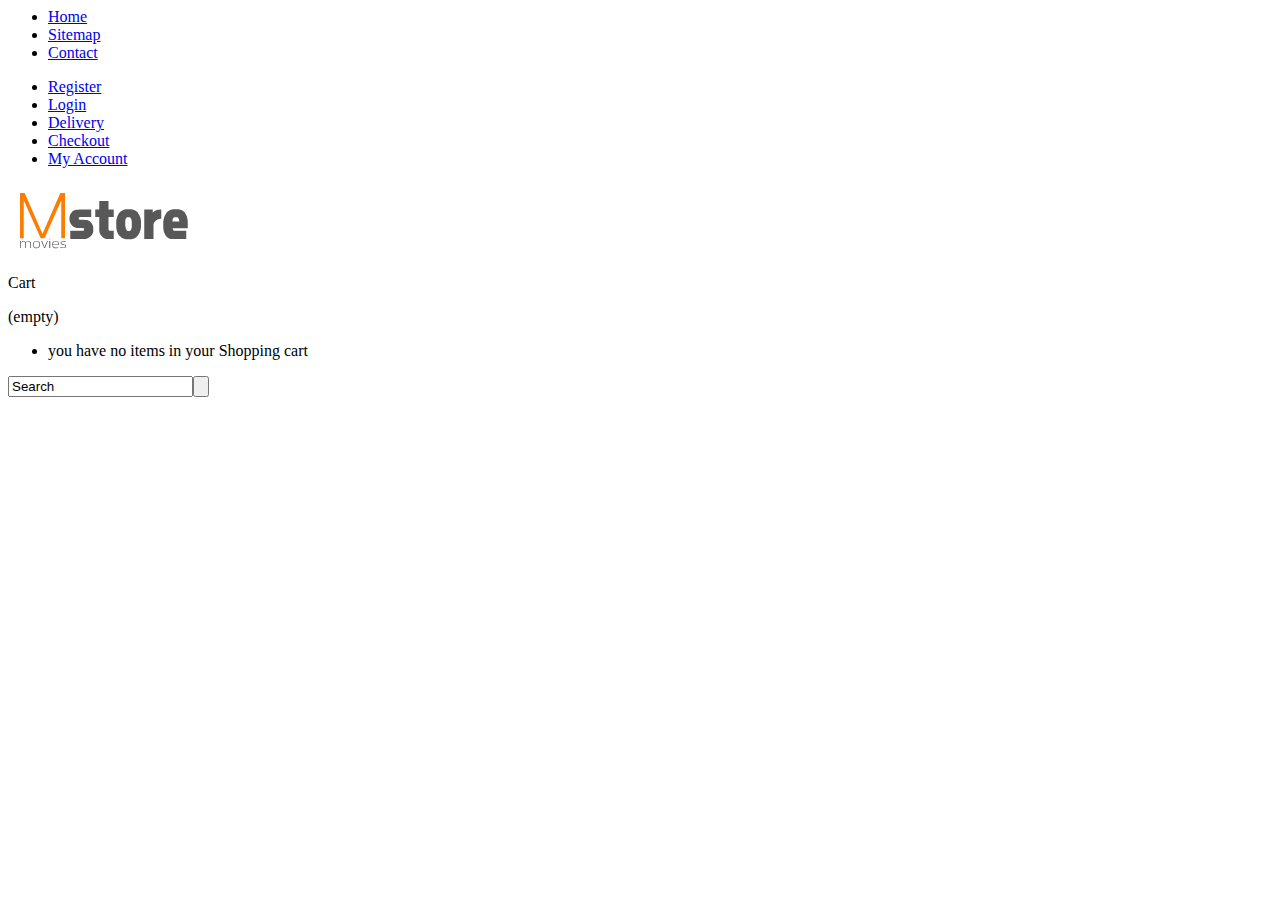
<file: web/header.html>
<body>
	<div class="header">
		 <div class="headertop_desc">
			<div class="wrap">
				<div class="nav_list">
					<ul>
						<li><a href="index.html">Home</a></li>
						<li><a href="contact.html">Sitemap</a></li>
						<li><a href="contact.html">Contact</a></li>
					</ul>
				</div>
					<div class="account_desc">
						<ul>
							<li><a href="contact.html">Register</a></li>
							<li><a href="contact.html">Login</a></li>
							<li><a href="preview.html">Delivery</a></li>
							<li><a href="#">Checkout</a></li>
							<li><a href="#">My Account</a></li>
						</ul>
					</div>
				<div class="clear"></div>
			</div>
	  	</div>
  	  		<div class="wrap">
				<div class="header_top">
					<div class="logo">
						<a href="index.html"><img src="./images/logo.png" alt="" /></a>
					</div>
						<div class="header_top_right">
						  <div class="cart">
						  	   <p><span>Cart</span><div id="dd" class="wrapper-dropdown-2"> (empty)
						  	   	<ul class="dropdown">
										<li>you have no items in your Shopping cart</li>
								</ul></div></p>
						  </div>
							  <div class="search_box">
					     		<form>
					     			<input type="text" value="Search" onfocus="this.value = '';" onblur="if (this.value == '') {this.value = 'Search';}"><input type="submit" value="">
					     		</form>
					     	</div>
						 <div class="clear"></div>
					</div>
						  <script type="text/javascript">
								function DropDown(el) {
									this.dd = el;
									this.initEvents();
								}
								DropDown.prototype = {
									initEvents : function() {
										var obj = this;
					
										obj.dd.on('click', function(event){
											$(this).toggleClass('active');
											event.stopPropagation();
										});	
									}
								}
					
								$(function() {
					
									var dd = new DropDown( $('#dd') );
					
									$(document).click(function() {
										// all dropdowns
										$('.wrapper-dropdown-2').removeClass('active');
									});
					
								});
					    </script>
			   <div class="clear"></div>
  		    </div>     				
   		</div>
   </div>
</file>
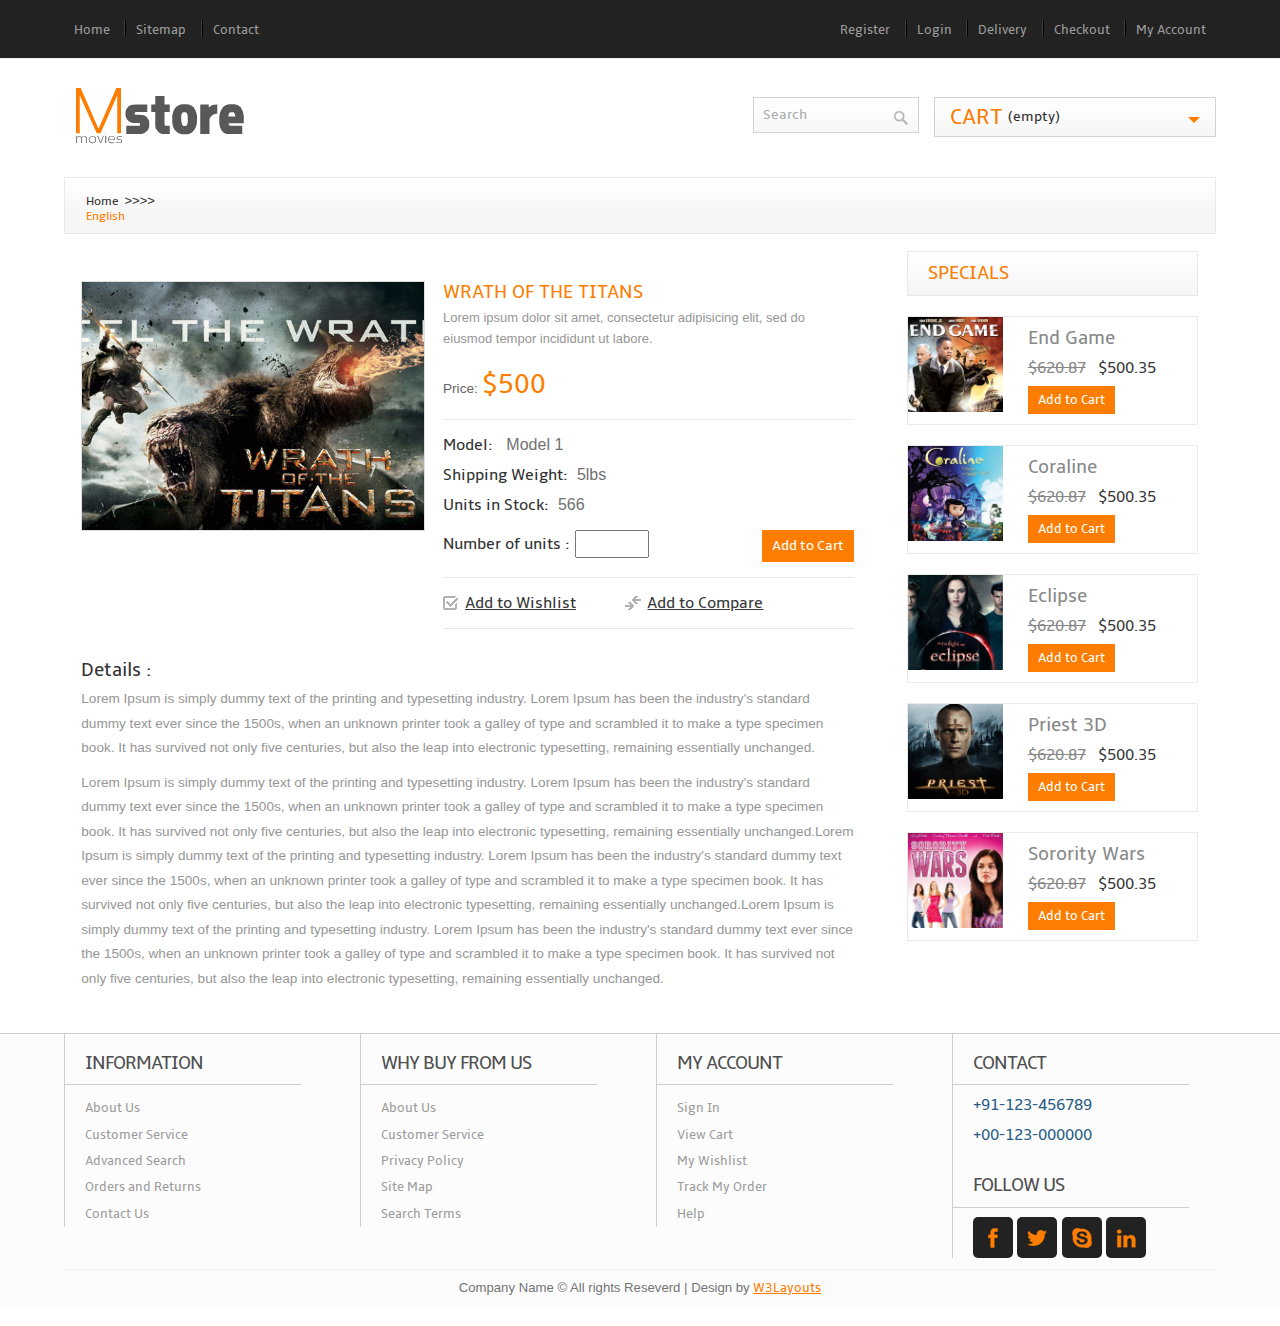
<file: web/preview.html>
<!--A Design by W3layouts
Author: W3layout
Author URL: http://w3layouts.com
License: Creative Commons Attribution 3.0 Unported
License URL: http://creativecommons.org/licenses/by/3.0/
-->
<!DOCTYPE HTML>
<head>
<title>Free Movies Store Website Template | Preview :: w3layouts</title>
<meta http-equiv="Content-Type" content="text/html; charset=utf-8" />
<meta name="viewport" content="width=device-width, initial-scale=1, maximum-scale=1">
<link href="./css/style.css" rel="stylesheet" type="text/css" media="all"/>
<script type="text/javascript" src="./js/jquery-1.9.0.min.js"></script> 
<script type="text/javascript" src="./js/move-top.js"></script>
<script type="text/javascript" src="./js/easing.js"></script>
</head>
<body>
	<div class="header">
		 <div class="headertop_desc">
			<div class="wrap">
				<div class="nav_list">
					<ul>
						<li><a href="index.html">Home</a></li>
						<li><a href="contact.html">Sitemap</a></li>
						<li><a href="contact.html">Contact</a></li>
					</ul>
				</div>
					<div class="account_desc">
						<ul>
							<li><a href="contact.html">Register</a></li>
							<li><a href="contact.html">Login</a></li>
							<li><a href="preview.html">Delivery</a></li>
							<li><a href="#">Checkout</a></li>
							<li><a href="#">My Account</a></li>
						</ul>
					</div>
				<div class="clear"></div>
			</div>
	  	</div>
  	  		<div class="wrap">
				<div class="header_top">
					<div class="logo">
						<a href="index.html"><img src="./images/logo.png" alt="" /></a>
					</div>
						<div class="header_top_right">
						  <div class="cart">
						  	   <p><span>Cart</span><div id="dd" class="wrapper-dropdown-2"> (empty)
						  	   	<ul class="dropdown">
										<li>you have no items in your Shopping cart</li>
								</ul></div></p>
						  </div>
							  <div class="search_box">
					     		<form>
					     			<input type="text" value="Search" onfocus="this.value = '';" onblur="if (this.value == '') {this.value = 'Search';}"><input type="submit" value="">
					     		</form>
					     	</div>
						 <div class="clear"></div>
					</div>
						  <script type="text/javascript">
								function DropDown(el) {
									this.dd = el;
									this.initEvents();
								}
								DropDown.prototype = {
									initEvents : function() {
										var obj = this;
					
										obj.dd.on('click', function(event){
											$(this).toggleClass('active');
											event.stopPropagation();
										});	
									}
								}
					
								$(function() {
					
									var dd = new DropDown( $('#dd') );
					
									$(document).click(function() {
										// all dropdowns
										$('.wrapper-dropdown-2').removeClass('active');
									});
					
								});
					    </script>
			   <div class="clear"></div>
  		    </div>     				
   		</div>
   </div>
   <div class="main">
   	 <div class="wrap">
   	 	<div class="content_top">
    		<div class="back-links">
    		<p><a href="index.html">Home</a> &gt;&gt;&gt;&gt; <a href="#" class="active">English</a></p>
    	    </div>
    		<div class="clear"></div>
    	</div>
   	 	<div class="section group">
				<div class="cont-desc span_1_of_2">
				  <div class="product-details">				
					<div class="grid images_3_of_2">
						<img src="./images/preview.jpg" alt="" />
				  </div>
				<div class="desc span_3_of_2">
					<h2>Wrath of the Titans </h2>
					<p>Lorem ipsum dolor sit amet, consectetur adipisicing elit, sed do eiusmod tempor incididunt ut labore.</p>					
					<div class="price">
						<p>Price: <span>$500</span></p>
					</div>
					<div class="available">
						<ul>
						  <li><span>Model:</span> &nbsp; Model 1</li>
						  <li><span>Shipping Weight:</span>&nbsp; 5lbs</li>
						  <li><span>Units in Stock:</span>&nbsp; 566</li>
					    </ul>
					</div>
				<div class="share-desc">
					<div class="share">
						<p>Number of units :</p><input class="text_box" type="text">				
					</div>
					<div class="button"><span><a href="#">Add to Cart</a></span></div>					
					<div class="clear"></div>
				</div>
				 <div class="wish-list">
				 	<ul>
				 		<li class="wish"><a href="#">Add to Wishlist</a></li>
				 	    <li class="compare"><a href="#">Add to Compare</a></li>
				 	</ul>
				 </div>
			</div>
			<div class="clear"></div>
		  </div>
		<div class="product_desc">	
			 <h2>Details :</h2>
			   <p>Lorem Ipsum is simply dummy text of the printing and typesetting industry. Lorem Ipsum has been the industry's standard dummy text ever since the 1500s, when an unknown printer took a galley of type and scrambled it to make a type specimen book. It has survived not only five centuries, but also the leap into electronic typesetting, remaining essentially unchanged.</p>
	           <p>Lorem Ipsum is simply dummy text of the printing and typesetting industry. Lorem Ipsum has been the industry's standard dummy text ever since the 1500s, when an unknown printer took a galley of type and scrambled it to make a type specimen book. It has survived not only five centuries, but also the leap into electronic typesetting, remaining essentially unchanged.Lorem Ipsum is simply dummy text of the printing and typesetting industry. Lorem Ipsum has been the industry's standard dummy text ever since the 1500s, when an unknown printer took a galley of type and scrambled it to make a type specimen book. It has survived not only five centuries, but also the leap into electronic typesetting, remaining essentially unchanged.Lorem Ipsum is simply dummy text of the printing and typesetting industry. Lorem Ipsum has been the industry's standard dummy text ever since the 1500s, when an unknown printer took a galley of type and scrambled it to make a type specimen book. It has survived not only five centuries, but also the leap into electronic typesetting, remaining essentially unchanged.</p>
	   </div>
   </div>
				<div class="rightsidebar span_3_of_1 sidebar">
					<h2>Specials</h2>
					 	<div class="special_movies">
					 	   <div class="movie_poster">
					 		  <a href="preview.html"><img src="./images/end-game.jpg" alt="" /></a>
					 		 </div>
					 		   <div class="movie_desc">
							    <h3><a href="preview.html">End Game</a></h3>
								   <p><span>$620.87</span> &nbsp; $500.35</p>
								     <span><a href="#">Add to Cart</a></span>
								 </div>
								<div class="clear"></div>
					 		</div>	
					 		<div class="special_movies">
					 	   <div class="movie_poster">
					 		  <a href="preview.html"><img src="./images/Coraline.jpg" alt="" /></a>
					 		 </div>
					 		   <div class="movie_desc">
							    <h3><a href="preview.html">Coraline</a></h3>
								   <p><span>$620.87</span> &nbsp; $500.35</p>
								     <span><a href="#">Add to Cart</a></span>
								 </div>
								<div class="clear"></div>
					 		</div>	
					 		<div class="special_movies">
					 	   <div class="movie_poster">
					 		  <a href="preview.html"><img src="./images/Eclipse.jpg" alt="" /></a>
					 		 </div>
					 		   <div class="movie_desc">
							    <h3><a href="preview.html">Eclipse</a></h3>
								   <p><span>$620.87</span> &nbsp; $500.35</p>
								     <span><a href="#">Add to Cart</a></span>
								 </div>
								<div class="clear"></div>
					 		</div>	
					 		<div class="special_movies">
					 	   <div class="movie_poster">
					 		  <a href="preview.html"><img src="./images/Priest.jpg" alt="" /></a>
					 		 </div>
					 		   <div class="movie_desc">
							    <h3><a href="preview.html">Priest 3D</a></h3>
								   <p><span>$620.87</span> &nbsp; $500.35</p>
								     <span><a href="#">Add to Cart</a></span>
								 </div>
								<div class="clear"></div>
					 		</div>	
					 		<div class="special_movies">
					 	    <div class="movie_poster">
					 		  <a href="preview.html"><img src="./images/Sorority_Wars.jpg" alt="" /></a>
					 		 </div>
					 		   <div class="movie_desc">
							    <h3><a href="preview.html">Sorority Wars</a></h3>
								   <p><span>$620.87</span> &nbsp; $500.35</p>
								     <span><a href="#">Add to Cart</a></span>
								 </div>
								<div class="clear"></div>
					 		</div>			 
 					   </div>
 		 		 </div>
   	 		</div>
        </div>
   <div class="footer">
   	  <div class="wrap">	
	     <div class="section group">
				<div class="col_1_of_4 span_1_of_4">
						<h4>Information</h4>
						<ul>
						<li><a href="#">About Us</a></li>
						<li><a href="#">Customer Service</a></li>
						<li><a href="#">Advanced Search</a></li>
						<li><a href="#">Orders and Returns</a></li>
						<li><a href="contact.html">Contact Us</a></li>
						</ul>
					</div>
				<div class="col_1_of_4 span_1_of_4">
					<h4>Why buy from us</h4>
						<ul>
						<li><a href="#">About Us</a></li>
						<li><a href="#">Customer Service</a></li>
						<li><a href="#">Privacy Policy</a></li>
						<li><a href="contact.html">Site Map</a></li>
						<li><a href="#">Search Terms</a></li>
						</ul>
				</div>
				<div class="col_1_of_4 span_1_of_4">
					<h4>My account</h4>
						<ul>
							<li><a href="contact.html">Sign In</a></li>
							<li><a href="index.html">View Cart</a></li>
							<li><a href="#">My Wishlist</a></li>
							<li><a href="#">Track My Order</a></li>
							<li><a href="contact.html">Help</a></li>
						</ul>
				</div>
				<div class="col_1_of_4 span_1_of_4">
					<h4>Contact</h4>
						<ul>
							<li><span>+91-123-456789</span></li>
							<li><span>+00-123-000000</span></li>
						</ul>
						<div class="social-icons">
							<h4>Follow Us</h4>
					   		  <ul>
							      <li><a href="#" target="_blank"><img src="./images/facebook.png" alt="" /></a></li>
							      <li><a href="#" target="_blank"><img src="./images/twitter.png" alt="" /></a></li>
							      <li><a href="#" target="_blank"><img src="./images/skype.png" alt="" /> </a></li>
							      <li><a href="#" target="_blank"> <img src="./images/linkedin.png" alt="" /></a></li>
							      <div class="clear"></div>
						     </ul>
   	 					</div>
				</div>
			</div>
			 <div class="copy_right">
				<p>Company Name © All rights Reseverd | Design by  <a href="http://w3layouts.com">W3Layouts</a> </p>
		   </div>			
        </div>
    </div>
   <script type="text/javascript">
		$(document).ready(function() {			
			$().UItoTop({ easingType: 'easeOutQuart' });
			
		});
	</script>
    <a href="#" id="toTop"><span id="toTopHover"> </span></a>
</body>
</html>
</file>
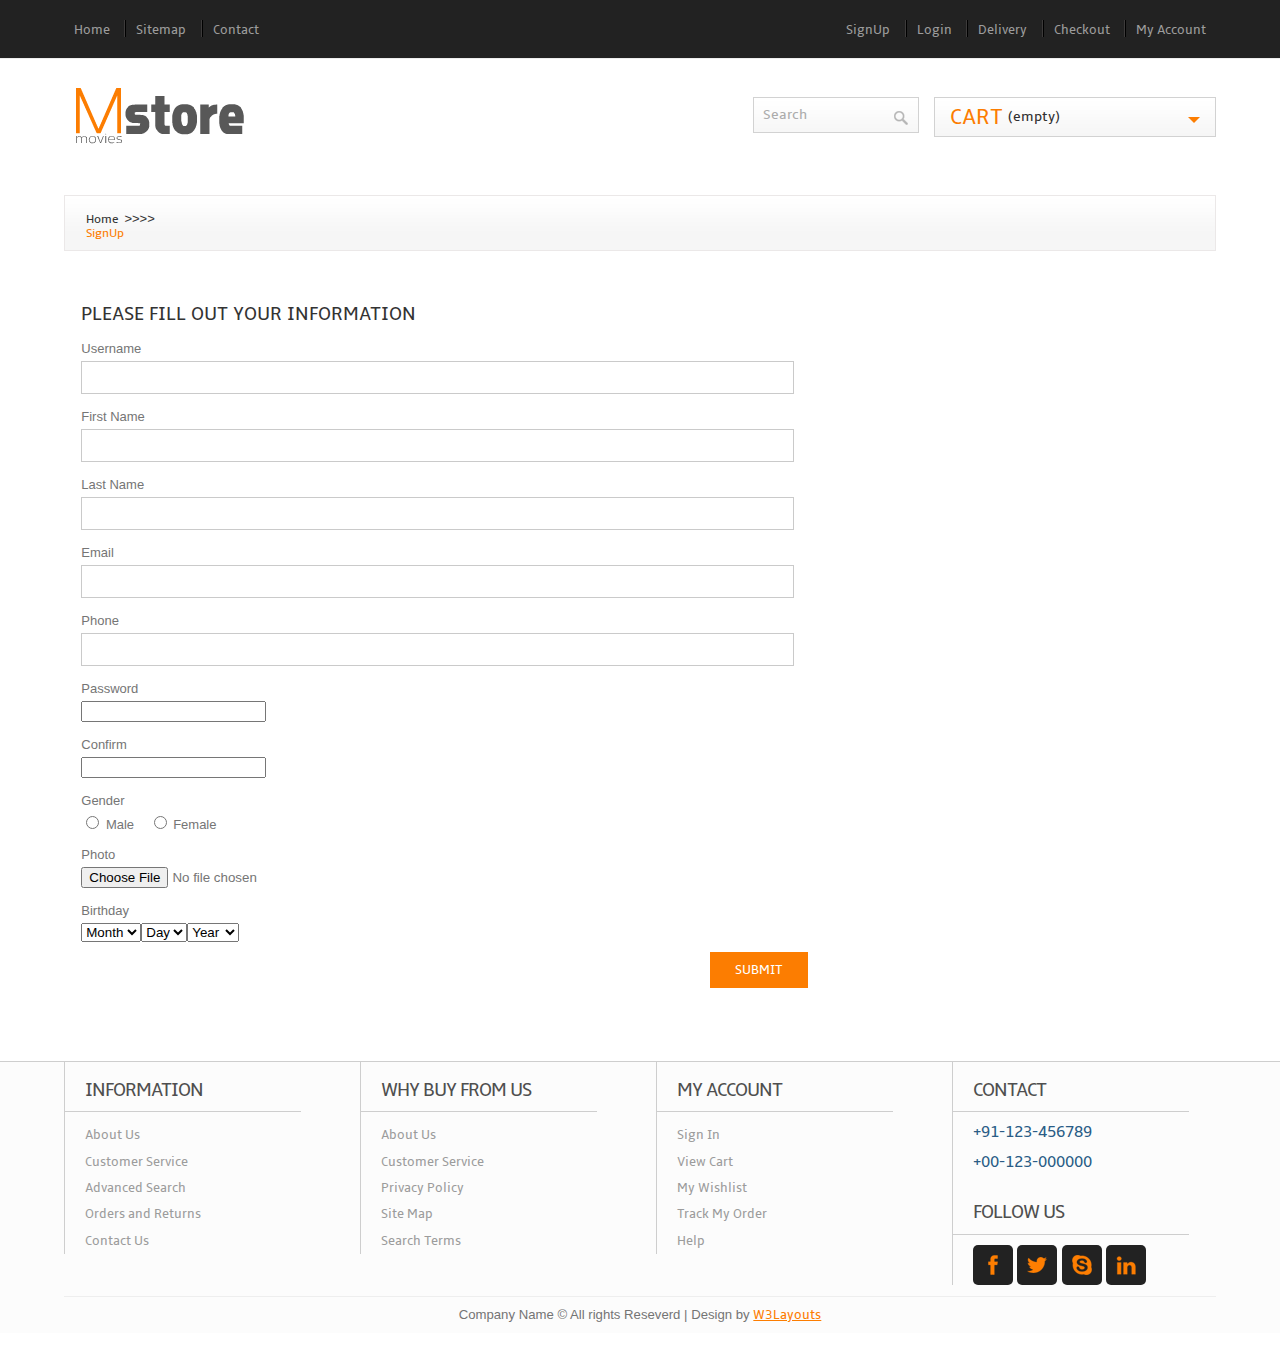
<file: web/register.html>
<head>
	<title>Sign Up</title>
	<meta http-equiv="Content-Type" content="text/html; charset=utf-8" />
	<meta name="viewport" content="width=device-width, initial-scale=1, maximum-scale=1">
	<link href="./css/style.css" rel="stylesheet" type="text/css" media="all"/>
	<script type="text/javascript" src="./js/jquery-1.9.0.min.js"></script> 
	<script type="text/javascript" src="./js/move-top.js"></script>
	<script type="text/javascript" src="./js/easing.js"></script>
	<script src="//ajax.googleapis.com/ajax/libs/jquery/1.11.1/jquery.min.js"></script>
	<script src="js/jquery-birthday-picker.min.js"></script>
</head>

<body>
	<div class="header">
		 <div class="headertop_desc">
			<div class="wrap">
				<div class="nav_list">
					<ul>
						<li><a href="index.html">Home</a></li>
						<li><a href="contact.html">Sitemap</a></li>
						<li><a href="contact.html">Contact</a></li>
					</ul>
				</div>
					<div class="account_desc">
						<ul>
							<li><a href="register.html">SignUp</a></li>
							<li><a href="contact.html">Login</a></li>
							<li><a href="preview.html">Delivery</a></li>
							<li><a href="#">Checkout</a></li>
							<li><a href="#">My Account</a></li>
						</ul>
					</div>
				<div class="clear"></div>
			</div>
	  	</div>
  	  		<div class="wrap">
				<div class="header_top">
					<div class="logo">
						<a href="index.html"><img src="./images/logo.png" alt="" /></a>
					</div>
						<div class="header_top_right">
						  <div class="cart">
						  	   <p><span>Cart</span><div id="dd" class="wrapper-dropdown-2"> (empty)
						  	   	<ul class="dropdown">
										<li>you have no items in your Shopping cart</li>
								</ul></div></p>
						  </div>
							  <div class="search_box">
					     		<form>
					     			<input type="text" value="Search" onfocus="this.value = '';" onblur="if (this.value == '') {this.value = 'Search';}"><input type="submit" value="">
					     		</form>
					     	</div>
						 <div class="clear"></div>
					</div>
						  <script type="text/javascript">
								function DropDown(el) {
									this.dd = el;
									this.initEvents();
								}
								DropDown.prototype = {
									initEvents : function() {
										var obj = this;
										obj.dd.on('click', function(event){
											$(this).toggleClass('active');
											event.stopPropagation();
										});	
									}
								}
								$(function() {
									var dd = new DropDown( $('#dd') );
									$(document).click(function() {
										// all dropdowns
										$('.wrapper-dropdown-2').removeClass('active');
									});
					
								});
					    </script>
			   <div class="clear"></div>
  		    </div>     				
   		</div>
   </div>

 <div class="main">
 	<div class="wrap">
     <div class="content">
     	<div class="content_top">
    		<div class="back-links">
    		<p><a href="index.html">Home</a> &gt;&gt;&gt;&gt; <a href="#" class="active">SignUp</a></p>
    	    </div>
    		<div class="clear"></div>
    	</div>
    	<div class="section group">
				<div class="col span_2_of_3">
				  <div class="register-form">
				  	<h2>Please fill out your information</h2>
					    <form method="post" action="controller/Register.php">
					        <div>
						    	<span><label>Username</label></span>
						    	<span><input name="uname" type="text" class="textbox" maxlength="50"></span>
						    </div>
					    	<div>
						    	<span><label>First Name</label></span>
						    	<span><input name="fname" type="text" class="textbox" maxlength="50"></span>
						    </div>
						    <div>
						    	<span><label>Last Name</label></span>
						    	<span><input name="lname" type="text" class="textbox" maxlength="50"></span>
						    </div>
						    <div>
						    	<span><label>Email</label></span>
						    	<span><input name="email" type="text" class="textbox" maxlength="100"></span>
						    </div>
						    <div>
						    	<!-- wants to force user enter phone number format as (xxx)xxx-xxxx  -->
						     	<span><label>Phone</label></span>
						    	<span><input name="phone" type="text" class="textbox" maxlength="50"></span>
						    </div>
						    <div>
						    	<span><label>Password</label></span>
						    	<span><input name="pwd" type="password" class="textbox" maxlength="50"></span>
						    </div>
						    <div>
						     	<span><label>Confirm</label></span>
						    	<span><input name="pwd_confirm" type="password" class="textbox" maxlength="50"></span>
						    </div>
						    <div>
						    	<span><label>Gender</label></span>
						    	<span><input type="radio" name="gender" value="Male"> Male &nbsp;&nbsp;
		                              <input type="radio" name="gender" value="Female"> Female<br>
		                        </span>
						    </div>
						    <div>
						     	<span><label>Photo</label></span>
						    	<span><input name="photo" type="file" class="textbox"></span>
						    </div>
						    <div id="birthdaySetting">
						    	<span><label>Birthday</label></span>
						    </div>
						   	<div>
						   		<span><input type="submit" name="submit" value="Submit"  class="mybutton"></span>
						  	</div>
					    </form>
				  </div>
  				</div>
			  </div>		
         </div> 
    </div>
 </div>
   <div class="footer">
   	  <div class="wrap">	
	     <div class="section group">
				<div class="col_1_of_4 span_1_of_4">
						<h4>Information</h4>
						<ul>
						<li><a href="#">About Us</a></li>
						<li><a href="#">Customer Service</a></li>
						<li><a href="#">Advanced Search</a></li>
						<li><a href="#">Orders and Returns</a></li>
						<li><a href="contact.html">Contact Us</a></li>
						</ul>
					</div>
				<div class="col_1_of_4 span_1_of_4">
					<h4>Why buy from us</h4>
						<ul>
						<li><a href="#">About Us</a></li>
						<li><a href="#">Customer Service</a></li>
						<li><a href="#">Privacy Policy</a></li>
						<li><a href="contact.html">Site Map</a></li>
						<li><a href="#">Search Terms</a></li>
						</ul>
				</div>
				<div class="col_1_of_4 span_1_of_4">
					<h4>My account</h4>
						<ul>
							<li><a href="contact.html">Sign In</a></li>
							<li><a href="index.html">View Cart</a></li>
							<li><a href="#">My Wishlist</a></li>
							<li><a href="#">Track My Order</a></li>
							<li><a href="contact.html">Help</a></li>
						</ul>
				</div>
				<div class="col_1_of_4 span_1_of_4">
					<h4>Contact</h4>
						<ul>
							<li><span>+91-123-456789</span></li>
							<li><span>+00-123-000000</span></li>
						</ul>
						<div class="social-icons">
							<h4>Follow Us</h4>
					   		  <ul>
							      <li><a href="#" target="_blank"><img src="./images/facebook.png" alt="" /></a></li>
							      <li><a href="#" target="_blank"><img src="./images/twitter.png" alt="" /></a></li>
							      <li><a href="#" target="_blank"><img src="./images/skype.png" alt="" /> </a></li>
							      <li><a href="#" target="_blank"> <img src="./images/linkedin.png" alt="" /></a></li>
							      <div class="clear"></div>
						     </ul>
   	 					</div>
				</div>
			</div>
			 <div class="copy_right">
				<p>Company Name © All rights Reseverd | Design by  <a href="http://w3layouts.com">W3Layouts</a> </p>
		   </div>			
        </div>
    </div>
    <script type="text/javascript">
		$(document).ready(function() {			
			$().UItoTop({ easingType : 'easeOutQuart' });
			
		});
	</script>
    <a href="#" id="toTop"><span id="toTopHover"> </span></a>
</body>

<script>
/* Birthday Picker */
$('#birthdaySetting').birthdayPicker({
	// Post to PHP if format is not default setting
	
});

</script>
</file>
<file: web/css/style.css>
/*
Author: W3layouts
Author URL: http://w3layouts.com
License: Creative Commons Attribution 3.0 Unported
License URL: http://creativecommons.org/licenses/by/3.0/
*/
 /* reset */
html,body,div,span,applet,object,iframe,h1,h2,h3,h4,h5,h6,p,blockquote,pre,a,abbr,acronym,address,big,cite,code,del,dfn,em,img,ins,kbd,q,s,samp,small,strike,strong,sub,sup,tt,var,b,u,i,dl,dt,dd,ol,nav ul,nav li,fieldset,form,label,legend,table,caption,tbody,tfoot,thead,tr,th,td,article,aside,canvas,details,embed,figure,figcaption,footer,header,hgroup,menu,nav,output,ruby,section,summary,time,mark,audio,video{margin:0;padding:0;border:0;font-size:100%;font:inherit;vertical-align:baseline;}
article, aside, details, figcaption, figure,footer, header, hgroup, menu, nav, section {display: block;}
ol,ul{list-style:none;margin:0;padding:0;}
blockquote,q{quotes:none;}
blockquote:before,blockquote:after,q:before,q:after{content:'';content:none;}
table{border-collapse:collapse;border-spacing:0;}
/* start editing from here */
a{text-decoration:none;}
.txt-rt{text-align:right;}/* text align right */
.txt-lt{text-align:left;}/* text align left */
.txt-center{text-align:center;}/* text align center */
.float-rt{float:right;}/* float right */
.float-lt{float:left;}/* float left */
.clear{clear:both;}/* clear float */
.pos-relative{position:relative;}/* Position Relative */
.pos-absolute{position:absolute;}/* Position Absolute */
.vertical-base{	vertical-align:baseline;}/* vertical align baseline */
.vertical-top{	vertical-align:top;}/* vertical align top */
.underline{	padding-bottom:5px;	border-bottom: 1px solid #eee; margin:0 0 20px 0;}/* Add 5px bottom padding and a underline */
nav.vertical ul li{	display:block;}/* vertical menu */
nav.horizontal ul li{	display: inline-block;}/* horizontal menu */
img{max-width:100%;}
/*end reset*/
@font-face {
    font-family: 'ambleregular';
    src:url(../font/Amble-Regular-webfont.ttf) format('truetype');
}
body {
	font-family: Arial, Helvetica, sans-serif;
	background: #FFF;
}
.wrap {
	width:80%;
	margin: 0 auto;
	transition:all .2s linear;
	-moz-transition:all .2s linear;/* firefox */
	-webkit-transition:all .2s linear; /* safari and chrome */
	-o-transition:all .2s linear; /* opera */
	-ms-transition:all .2s linear;
}
.header {
	background: #FFF;
}
.headertop_desc{
	padding:20px 0;
	background:#222;
	border-bottom:1px solid #EEE;
}
.nav_list{
	float:left;
}
.nav_list li{
	display:inline;
	border-left: 2px ridge #3D3B3B;
}
.nav_list li a{
	font-size:0.823em;
	color:#9C9C9C;
	padding:0 10px;
	font-family: 'ambleregular';
	 -webkit-transition: all 0.3s ease-out;
    -moz-transition: all 0.3s ease-out;
    -ms-transition: all 0.3s ease-out;
    -o-transition: all 0.3s ease-out;
    transition: all 0.3s ease-out;
}
.nav_list  li a:hover{
	color:#FFF;
}
.nav_list li:first-child{
	border:none;
}
.account_desc{
	float:right;
}
.account_desc li{
	display:inline;
	border-left: 2px ridge #3D3B3B;
}
.account_desc li:first-child{
	border:none;
}
.account_desc li a{
	font-size:0.823em;
	color:#9C9C9C;
	padding:0 10px;
	font-family: 'ambleregular';
	 -webkit-transition: all 0.3s ease-out;
    -moz-transition: all 0.3s ease-out;
    -ms-transition: all 0.3s ease-out;
    -o-transition: all 0.3s ease-out;
    transition: all 0.3s ease-out;
}
.account_desc li a:hover{
	color:#FFF;
}
.header_top {
	padding:20px 0;
}
.logo {
	float: left;
}
.header_top_right{
	float:right;
	padding:18px 0;
}
.search_box {
	 background: url(../images/strip-bg.gif) repeat-x #F6F6F6;
	 border: 1px solid #D2D2D2;
	position: relative;
	float: left;
	margin-right: 15px;
}
.search_box form input[type="text"] {
	border: none;
	outline: none;
	background: none;
	font-size:0.85em;
	color: #acacac;
	font-family: 'ambleregular';
	width:74%;
	padding:9px;
	-webkit-apperance:none;
}
.search_box form input[type="submit"] {
	border: none;
	cursor: pointer;
	background: url(../images/search.png) no-repeat 0px 12px;
	position: absolute;
	right: 0;
	width: 25px;
	height:32px;
}
/**** Cart ****/
.cart{
	 float:right;
	 position: relative;
	 padding:6px 150px  6px 15px;
	 background: url(../images/strip-bg.gif) repeat-x #F6F6F6;
	 border: 1px solid #D2D2D2;
	 font-family: 'ambleregular';
}
.cart p{
	font-size:0.9em;
	color:#303030;
	display:inline-block;
}
.cart p span{
	font-size:1.5em;
	color:#FC7D01;
	text-transform:uppercase;
	vertical-align:middle;
}
.wrapper-dropdown-2 {
    display:inline-block;
    margin: 0 auto;
    font-size:0.9em;
    color:#303030;
    padding:0px 5px;
    cursor: pointer;
    outline: none;
}
.wrapper-dropdown-2:after {
    content: "";
    width: 0;
    height: 0;
    position: absolute;
    right:15px;
    top: 50%;
    margin-top:0px;
    border-width: 6px 6px 0 6px;
    border-style: solid;
    border-color:#FC7D01 transparent;
}
.wrapper-dropdown-2 .dropdown {
    position: absolute;
    top: 100%;
    width:100%;
    right: 0px;
    z-index:1;
    background:#FFF;
    margin-top:2px;
    border:1px solid #CCC;
    -webkit-transition: all 0.3s ease-out;
    -moz-transition: all 0.3s ease-out;
    -ms-transition: all 0.3s ease-out;
    -o-transition: all 0.3s ease-out;
    transition: all 0.3s ease-out;
    list-style: none;
    opacity: 0;
    pointer-events: none;
}
.wrapper-dropdown-2 .dropdown li{
    display: block;
    text-decoration: none;
    color: #333;
    font-size:0.823em;
    padding: 10px;
    -webkit-transition: all 0.3s ease-out;
    -moz-transition: all 0.3s ease-out;
    -ms-transition: all 0.3s ease-out;
    -o-transition: all 0.3s ease-out;
    transition: all 0.3s ease-out;
}
.wrapper-dropdown-2 .dropdown li:hover a {
    color:red;
    background:#AAA;
}
.wrapper-dropdown-2.active:after {
    border-width: 0 6px 6px 6px;
}
.wrapper-dropdown-2.active .dropdown {
    opacity: 1;
    pointer-events: auto;
}
   /**** End Cart ****/
.header_slide{
	margin-top:10px;
}
.header_bottom_left{
	float:left;
	width:25%;
}
.categories{
	border:1px solid #EEE;
}
.categories h3{
	font-size:1.2em;
	color:#FFF;
	padding:10px;
	background:#FC7D01;
	text-transform:uppercase;
	font-family: 'ambleregular';	
}
.categories li{
	background: url(../images/strip-bg.gif) repeat-x #F6F6F6;
}
.categories li a{
	display:block;
	font-size:0.85em;
	padding:9px 15px;
    color: #9C9C9C;
    font-family: 'ambleregular';
    margin:0 20px;
    background:url(../images/drop_arrow.png) no-repeat 0;
    border-bottom: 1px solid #F1F1F1;
    text-transform:uppercase;	
}
.categories li:last-child a{
	border:none;
}
.categories li a:hover{
	color:#FC7D01;
}
.header_bottom_right{
	float:left;
	width:74%;
	padding-left:1%;
}
/***** Content *****/
.content {
	padding: 20px 0;
	background: #FFF;
}
.content_top{
	padding:10px 20px;
	border: 1px solid #EBE8E8;
	background: url(../images/strip-bg.gif) repeat-x #F6F6F6;
}
.content_bottom {
	padding:10px 20px;
	border: 1px solid #EBE8E8;
	background: url(../images/strip-bg.gif) repeat-x #F6F6F6;
	margin-top: 2.6%;
}
.heading h3 {
	font-family: 'ambleregular';
	font-size:1.2em;
	color:#FC7D01;
	text-transform: uppercase;
}
/**** Grid 1_0f_5 ****/
.grid_1_of_5 {
	display: block;
	float: left;
	margin: 1% 0 1% 1.6%;
	box-shadow: 0px 0px 3px rgb(150, 150, 150);
	-webkit-box-shadow: 0px 0px 3px rgb(150, 150, 150);
	-moz-box-shadow: 0px 0px 3px rgb(150, 150, 150);
	-o-box-shadow: 0px 0px 3px rgb(150, 150, 150);
}
.grid_1_of_5:first-child {
	margin-left: 0;
}
.images_1_of_5 {
	width: 15.72%;
	padding:1.5%; 
	text-align: center;
	position: relative;
}
.images_1_of_5  img {
	max-width: 100%;
}
.images_1_of_5  h2  a{
	color:#888;
	font-family: 'ambleregular';
	font-size:1em;
	padding-top:2px;
}
.images_1_of_5  p {
	font-size: 0.8125em;
	padding: 0.4em 0;
	color: #333;
}
.images_1_of_5  p span.price {
	font-size: 18px;
	font-family: 'ambleregular';
	color:#CC3636;
}
.price-details{
	margin-top:10px;
}
.price-number{
	float: left;
}
.price-details p span.rupees{
	font-size:1.2em;
	font-family: 'ambleregular';
	color:#383838;
}
.add-cart{
	float:right;
	display: inline-block;
}
.add-cart h4 a{
	font-size:0.85em;
	display: block;
	padding:8px 10px;
	font-family: 'ambleregular';
	background:#FC7D01;
	color: #FFF;
	text-decoration: none;
	outline: 0;
	-webkit-transition: all 0.5s ease-in-out;
	-moz-transition: all 0.5s ease-in-out;
	-o-transition: all 0.5s ease-in-out;
	transition: all 0.5s ease-in-out;
}
.add-cart h4 a:hover{
	  text-shadow: 0px 0px 1px #000;
	  background:#292929;
}
/*** Footer ***/
.footer {
	position: relative;
	background: #FCFCFC;
    border-top: 1px solid #CECECE;
    margin:20px auto;
}
.section {
	clear: both;
	padding: 0px;
	margin: 0px;
}
.group:before, .group:after {
	content: "";
	display: table;
}
.group:after {
	clear: both;
}
.group {
	zoom: 1;
}
.col_1_of_4 {
	display: block;
	float: left;
	margin:0% 0 1% 3.6%;
}
.col_1_of_4:first-child {
	margin-left: 0;
}/* all browsers except IE6 and lower */
.span_1_of_4 {
	width: 20.5%;
	padding:1.5% 1.5% 0 0;
	border-left:1px solid #CECECE;
}
.span_1_of_4  h4 {
	color:#4F4F4F;
	margin-bottom: .5em;
	font-size: 1.2em;
	line-height: 1.2;
	font-family: 'ambleregular';
	font-weight: normal;
	margin-top: 0px;
	letter-spacing: -1px;
	text-transform: uppercase;
	border-bottom: 1px solid #CECECE;
	padding-bottom: 0.5em;
	padding-left:20px;
}
.span_1_of_4 ul{
	padding-left:20px;
}
.span_1_of_4  li a {
	font-size: 0.8125em;
	padding: 0.4em 0;
	color:#9C9C9C;
	font-family: 'ambleregular';
	display: block;
}
.span_1_of_4  li span{
	font-size:1em;
	font-family: 'ambleregular';
	color:#2A5C86;
	cursor:pointer;
	margin:10px 0;
	display:block;
}
.span_1_of_4  li a:hover, .span_1_of_4  li span:hover {
	color:#FC7D01;
}
/*** Social Icons ***/
.social-icons {
	padding-top: 8%;
}
.social-icons li {
	padding: 0px 5px 0 5px;
	margin: 0;
	display: inline-block;
	cursor: pointer;
	background:#222;
	border-radius:5px;
	-webkit-border-radius:5px;
	-moz-border-radius:5px;
	-o-border-radius:5px;
}
.social-icons li:hover {
	background:#000;
}
.social-icons li a img{
	vertical-align:middle;
}
.copy_right {
	text-align: center;
	border-top: 1px solid #EEE;
	padding: 10px 0;
	font-family:Verdana, Geneva, Arial, Helvetica, sans-serif;
}
.copy_right p {
	font-size:0.823em;
	color: #747474;
}
.copy_right p a {
	color:#FC7D01;
	font-family: 'ambleregular';
	text-decoration: underline;
}
.copy_right p a:hover {
	color:#222;
	text-decoration: none;
}
/*** move top **/
#toTop {
	display: none;
	text-decoration: none;
	position: fixed;
	bottom: 10px;
	right: 10px;
	overflow: hidden;
	width: 48px;
	height: 48px;
	border: none;
	text-indent: 100%;
	background: url(../images/arrow_up.png) no-repeat right top;
}
#toTopHover {
	width: 48px;
	height: 48px;
	display: block;
	overflow: hidden;
	float: right;
	opacity: 0;
	-moz-opacity: 0;
	filter: alpha(opacity=0);
}
#toTop:active, #toTop:focus {
	outline: none;
}

/*  Preview  ============================================================================= */
.back-links {
	float: left;
	padding-top: 5px;
}
.back-links p {
	font-size: 0.8125em;
	color: #333;
}
.back-links p a {
	font-size: 0.9em;
	padding: 0 1.3%;
	color: #333;
	font-family: 'ambleregular';
}
.back-links p a:hover, .back-links p a.active {
	color:#FC7D01;
}
.image {
	clear: both;
	padding: 0px;
	margin: 0px;
	padding: 1.5%;
}
.group:before, .group:after {
	content: "";
	display: table;
}
.group:after {
	clear: both;
}
.group {
	zoom: 1;
}
.cont-desc {
	display: block;
	float: left;
	clear: both;
}
.rightsidebar {
	display: block;
	float: left;
	margin: 0% 0 0% 1.6%;
}
.cont-desc:first-child {
	margin-left: 0;
}
.desc {
	display: block;
	float: left;
	margin: 0% 0 0% 2.6%;
}
.product-details{
	margin:30px 0;
}
.span_1_of_2 {
	width: 67.1%;
	padding: 1.5%;
}
.images_3_of_2 {
	width: 44.2%;
	float: left;
	text-align: center;
}
.span_3_of_2 {
	width: 53.2%;
}
.span_3_of_1 {
	width: 25.2%;
	padding: 1.5%;
}
.images_3_of_2  img {
	max-width: 100%;
	display:block;
	border: 1px solid #DFDFDF;
}
.span_3_of_2  h2 {
	font-family: 'ambleregular';
	font-size: 1.2em;
	color:#FC7D01;
	font-weight: normal;
	margin-top: 0px;
	text-transform: uppercase;
}
.span_3_of_2  p{
	font-size: 0.8125em;
	padding: 0.3em 0;
	color: #969696;
	line-height: 1.6em;
	font-family: verdana, arial, helvetica, helve, sans-serif;
}
.price p {
	font-size: 0.85em;
	padding:20px 0;
	color: #666;
	vertical-align: top;
}
.price p span {
	font-size:2em;
	font-family: 'ambleregular';
	color:#FC7D01;
}
.available {
	padding: 10px 0;
	border-top: 1px solid #EBEBEB;
}
.available li span{
	font-size:1em;
	color: #333;
	font-family: 'ambleregular';
}
.available li {
	display:block;
	color:#707070;
	font-size:1em;
	padding:5px 0;
}
.share-desc{
	margin-bottom:15px;
}
.share{
	float:left;
}
.share p {
	padding-top: 10px;
	font-size:1em;
	color: #333;
	display:inline;
	font-family: 'ambleregular';
}
.text_box{
	display:inline;
	width:60px;
	padding:3px 5px;
	outline:none;
	margin-left:5px;
	font-size:1em;
	color:#444;
}
.wish-list{
	padding:15px 0;
	border-bottom: 1px solid #E6E6E6;
	border-top: 1px solid #E6E6E6;
}
.wish-list li{
	display:inline-block;
	margin-right:45px;
}
.wish-list li a{
	color: #383838;
	font-size:1em;
	font-family: 'ambleregular';
	padding-left:22px;
	text-decoration: underline;
}
.wish-list li a:hover {
	color:#FC7D01;
}
.wish-list li.wish{
	background:url(../images/wishlist.png) no-repeat 0;
}
.wish-list li.compare{
	background:url(../images/compare.png) no-repeat 0;
	margin-right:0;
}
.product_desc h2{
	font-size:1.2em;
	color: #333;
	font-family: 'ambleregular';
}
.product_desc p{
	font-size: 0.85em;
	padding:5px 0;
	color: #969696;
	line-height: 1.8em;
}
.span_3_of_2 .button {
	float: right;
}
.span_3_of_2 .button a {
	font-size:0.85em;
	display: block;
	padding:8px 10px;
	font-family: 'ambleregular';
	background:#FC7D01;
	color: #FFF;
	text-decoration: none;
	outline: 0;
	-webkit-transition: all 0.5s ease-in-out;
	-moz-transition: all 0.5s ease-in-out;
	-o-transition: all 0.5s ease-in-out;
	transition: all 0.5s ease-in-out;
}
.span_3_of_2 .button a:hover {
	 text-shadow: 0px 0px 1px #000;
	  background:#292929;
}
.sidebar h2{
	padding:10px 20px;
	border: 1px solid #EBE8E8;
	background: url(../images/strip-bg.gif) repeat-x #F6F6F6;
	font-family: 'ambleregular';
	font-size:1.2em;
	color:#FC7D01;
	text-transform: uppercase;
}
.special_movies{
	border: 1px solid #ECE9E9;
	margin-top:20px;	
}
.movie_poster{
	float:left;
	width:33%;
}
.movie_poster img{
	display:block;
	max-width:100%;
}
.movie_desc{
	float:left;
	width:55%;
	margin-left:5%;
	padding:10px;
}
.movie_desc h3 a{
	color: #888;
	font-family: 'ambleregular';
	font-size:1.2em;
}
.movie_desc p{
	font-size:1em;
	font-family: 'ambleregular';
	color:#383838;
	padding:8px 0;
}
.movie_desc p span{
	text-decoration:line-through;
	color:#888;
}
.movie_desc span a{
	font-size:0.8em;
	display:inline-block;
	padding:6px 10px;
	font-family: 'ambleregular';
	background:#FC7D01;
	color: #FFF;
	text-decoration: none;
	outline: 0;
	-webkit-transition: all 0.5s ease-in-out;
	-moz-transition: all 0.5s ease-in-out;
	-o-transition: all 0.5s ease-in-out;
	transition: all 0.5s ease-in-out;
}
.movie_desc span a:hover{
	 text-shadow: 0px 0px 1px #000;
	  background:#292929;
}
/**** End Preview Page ******/
/*  Contact Form  ============================================================================= */
.section {
	clear: both;
	padding: 0px;
	margin: 0px;
}
.group:before, .group:after {
	content: "";
	display: table;
}
.group:after {
	clear: both;
}
.group {
	zoom: 1;
}
.col {
	display: block;
	float: left;
	margin:3% 0 1% 1.6%;
}
.col:first-child {
	margin-left: 0;
}
.span_2_of_3 {
	width: 63.1%;
	padding: 1.5%;
}
.span_1_of_3 {
	width: 29.2%;
	padding: 1.5%;
}
.span_2_of_3  h2, .span_1_of_3  h2 {
	font-family: 'ambleregular';
	font-size:1.2em;
	color:#333;
	text-transform:uppercase;
	margin-bottom:10px;
}
.contact-form {
	position: relative;
	padding-bottom: 30px;
}
.contact-form div {
	padding: 5px 0;
}
.contact-form span {
	display: block;
	font-size: 0.8125em;
	color: #757575;
	padding-bottom: 5px;
	font-family: verdana, arial, helvetica, helve, sans-serif;
}
.contact-form input[type="text"], .contact-form textarea {
	padding: 8px;
	display: block;
	width:98%;
	background:none;
	border:1px solid #CACACA;
	outline: none;
	color: #464646;
	font-size:1em;
	font-weight:bold;
	font-family: Arial, Helvetica, sans-serif;
	-webkit-appearance: none;
}
.contact-form textarea {
	resize: none;
	height:120px;
}
.register-form {
	position: relative;
	padding-bottom: 30px;
}
.register-form div {
	padding: 5px 0;
}
.register-form span {
	display: block;
	font-size: 0.8125em;
	color: #757575;
	padding-bottom: 5px;
	font-family: verdana, arial, helvetica, helve, sans-serif;
}
.register-form input[type="text"], .contact-form textarea {
	padding: 8px;
	display: block;
	width:98%;
	background:none;
	border:1px solid #CACACA;
	outline: none;
	color: #464646;
	font-size:1em;
	font-weight:bold;
	font-family: Arial, Helvetica, sans-serif;
	-webkit-appearance: none;
}
.register-form textarea {
	resize: none;
	height:120px;
}
.mybutton {
	font-size:1em;
	padding:10px 25px;
	font-family: 'ambleregular';
	background:#FC7D01;
	text-transform:uppercase;
	color: #FFF;
	border:none;
	text-decoration: none;
	outline: 0;
	cursor:pointer;
	-webkit-transition: all 0.5s ease-in-out;
	-moz-transition: all 0.5s ease-in-out;
	-o-transition: all 0.5s ease-in-out;
	transition: all 0.5s ease-in-out;
	position: absolute;
	right: 0;
	-webkit-apperance:none;
}
.mybutton:hover {
	text-shadow: 0px 0px 1px #000;
	background: #292929;
}
.company_address p,.company_address p span a{
	font-size: 0.85em;
	color: #757575;
	padding:5px 0;
	font-family: Arial, Helvetica, sans-serif;
}
.company_address p span a{
	text-decoration: underline;
	color: #444;
	cursor: pointer;
}
.company_address p span a:hover{
	text-decoration:none;
}
.map {
	margin-bottom: 15px;
}
/**** Responsive Layout ****/
@media only screen and (max-width: 1366px) and (min-width: 1280px) {
	.wrap{
		width:90%;
	}
}
@media only screen and (max-width: 1280px) and (min-width: 1024px) {
	.wrap{
		width:90%;
	}
}
@media only screen and (max-width: 1024px) {
	.wrap {
		width: 90%;
	}
	.movie_desc{
		width:50%;
	}
	.movie_desc p{
		font-size:0.8em;
	}
}
@media only screen and (max-width: 800px) {
	.wrap {
		width: 95%;
	}
	.rightsidebar{
		margin:0;
	}
	.span_1_of_2{
		width:94%;
		padding:3%;
	}
	.span_3_of_1{
		width:94%;
		padding:3%;
	}
	.movie_desc {
		margin-left:0;
	}
	.movie_desc p{
		font-size:1.2em;
		padding:10px 0;
	}
}

@media only screen and (max-width: 640px) {
	.wrap {
		width: 95%;
	}
	.account_desc li a{
		padding:0 5px;
	}
	.cart{
		padding: 6px 50px 6px 15px;
	}
	.header_bottom_right{
		float:none;
		width:100%;
		padding-left:0;
		margin-top:10px;
	}
	.header_bottom_left{
		float:none;
		width:100%;
	}
	.images_1_of_5{
		width: 28.72%;
	}
	.col_1_of_4{
		margin:10px 0;
	}
	.span_1_of_4{
		width:100%;
		padding:0%;
	}
	.wish-list li{
		margin-right:15px;
	}
	.col{
		margin:2% 0;
	}
	.span_2_of_3,.span_1_of_3 {
		width:94%;
		padding:3%;
	}
	.contact-form input[type="text"], .contact-form textarea{
		width:95%;
	}
}
@media only screen and (max-width: 480px) {
	.wrap {
		width: 95%;
	}
	.headertop_desc{
		padding:10px 0;
	}
	.header_top{
		padding:0;
	}
	.logo{
		float:none;
		text-align:center;
	}
	.header_top_right{
		float:none;
		padding:5px 0;
	}
	.nav_list li a,.account_desc li a{
		font-size:0.7em;
		padding:0 2px;
	}
	.images_1_of_5 {
		width: 44.72%;
	}
	.images_3_of_2,.span_3_of_2{
		width:100%;
	}
	.desc{
		margin:10px 0;
	}
	.product-details{
		margin:0;
	}
}
@media only screen and (max-width: 320px) {
	.wrap {
		width: 95%;
	}
	.nav_list,.account_desc{
		width:100%;
		text-align:center;
	}
	.account_desc{
	   margin-top:5px;	
	}
	.cart{
		float:none;
		margin-bottom:5px;
	}
	.search_box{
		float:none;
		width:100%;
		margin-right:0;
	}
	.price p{
		padding:10px 0;
	}
	.content{
		padding:0;
	}
	.grid_1_of_5{
		margin:10px 5px;
	}
	.images_1_of_5{
		width:43.5%;
		padding:1.5%;
	}
	.images_1_of_5 h2 a{
		font-size:0.75em;
	}
	.price-number,.add-cart{
		float:none;
		text-align:center;
	}
	.price-details{
		margin-top:0;
	}
	.wish-list li a{
		font-size:0.85em;
	}
	.movie_desc p{
		font-size:0.8em;
		padding:5px 0;
	}
	.contact-form input[type="text"], .contact-form textarea{
		width:93%;
	}
}

.btn {
  -webkit-border-radius: 25;
  -moz-border-radius: 25;
  border-radius: 25px;
  font-family: Georgia;
  color: #ffffff;
  font-size: 18px;
  background: #db7d0b;
  padding: 5px 13px 5px 13px;
  border: dotted #3c7496 2px;
  text-decoration: none;

}
.btn:hover {
  background: #f59c2e;
  text-decoration: none;
}

h1{
	font-style: italic;
}

h4.italic {
	letter-spacing: 2px;
	font-style: italic;
	text-align: center;
}

.logInTable {
	margin: 0px auto;
	border: 1px solid black;
	
}
</file>
